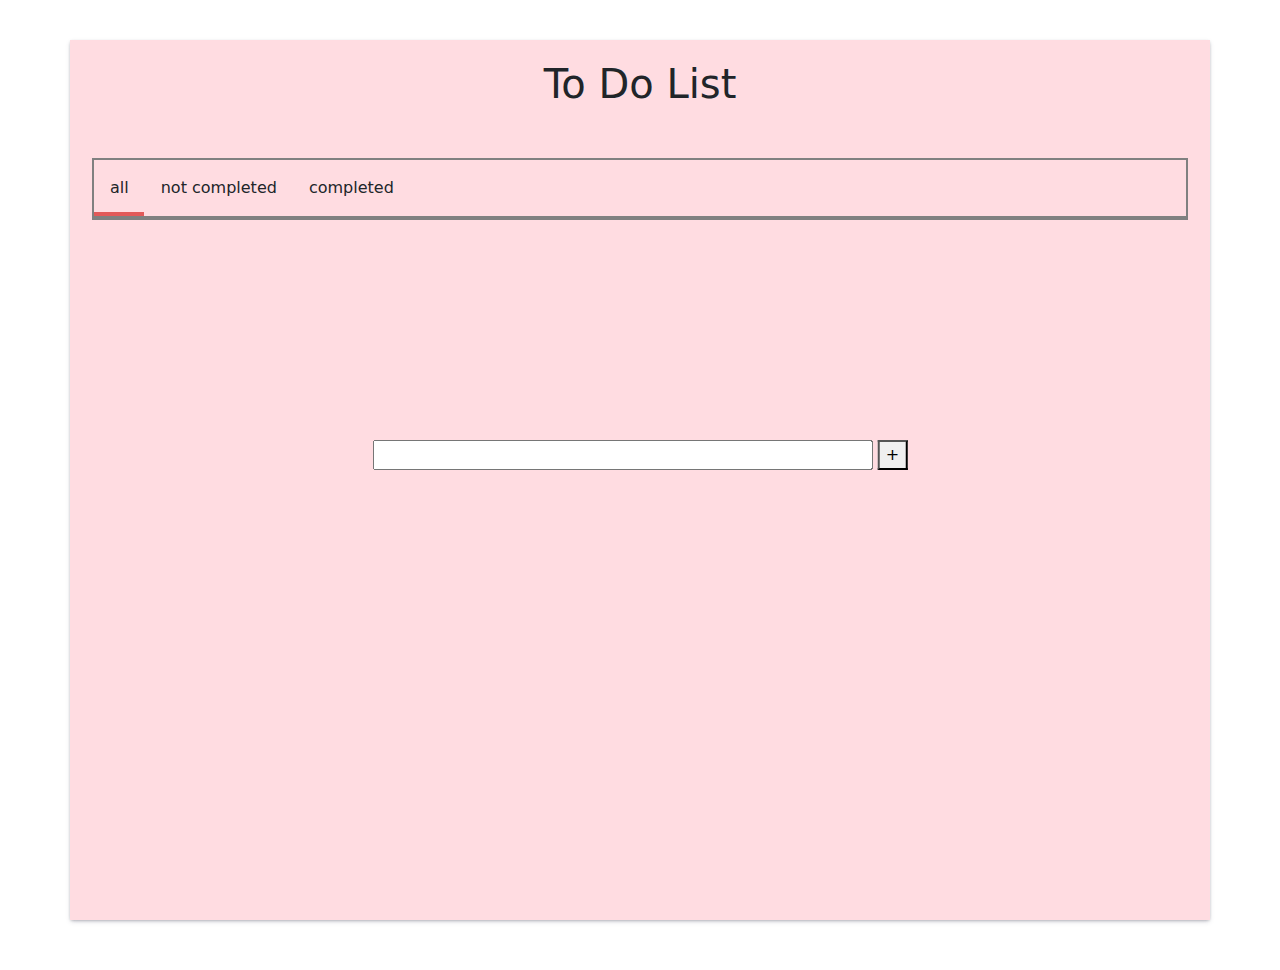
<file: index.html>
<!DOCTYPE html>
<html lang="en">
  <head>
    <meta charset="UTF-8" />
    <meta name="viewport" content="width=device-width, initial-scale=1.0" />
    <title>Document</title>
    <link
      href="https://cdn.jsdelivr.net/npm/bootstrap@5.3.3/dist/css/bootstrap.min.css"
      rel="stylesheet"
      integrity="sha384-QWTKZyjpPEjISv5WaRU9OFeRpok6YctnYmDr5pNlyT2bRjXh0JMhjY6hW+ALEwIH"
      crossorigin="anonymous"
    />
    <link rel="stylesheet" href="style.css" />
  </head>
  <body>
    <div class="container">
      <h1 style="text-align: center">To Do List</h1>

      <section class="main-area">
        <div class="taps-menu">
          <div id="menu_line"></div>
          <div>all</div>
          <div>not completed</div>
          <div>completed</div>
        </div>
        <div id="task-board">
        
          </div>
        </div>
      </section>

      <section class="input-area">
        <input type="text" class="input-box" id="user-input" />
        <button id="input_btn">+</button>
      </section>
    </div>

    <script
      src="https://cdn.jsdelivr.net/npm/bootstrap@5.3.3/dist/js/bootstrap.bundle.min.js"
      integrity="sha384-YvpcrYf0tY3lHB60NNkmXc5s9fDVZLESaAA55NDzOxhy9GkcIdslK1eN7N6jIeHz"
      crossorigin="anonymous"
    ></script>
    <script src="main.js"></script>
  </body>
</html>
</file>
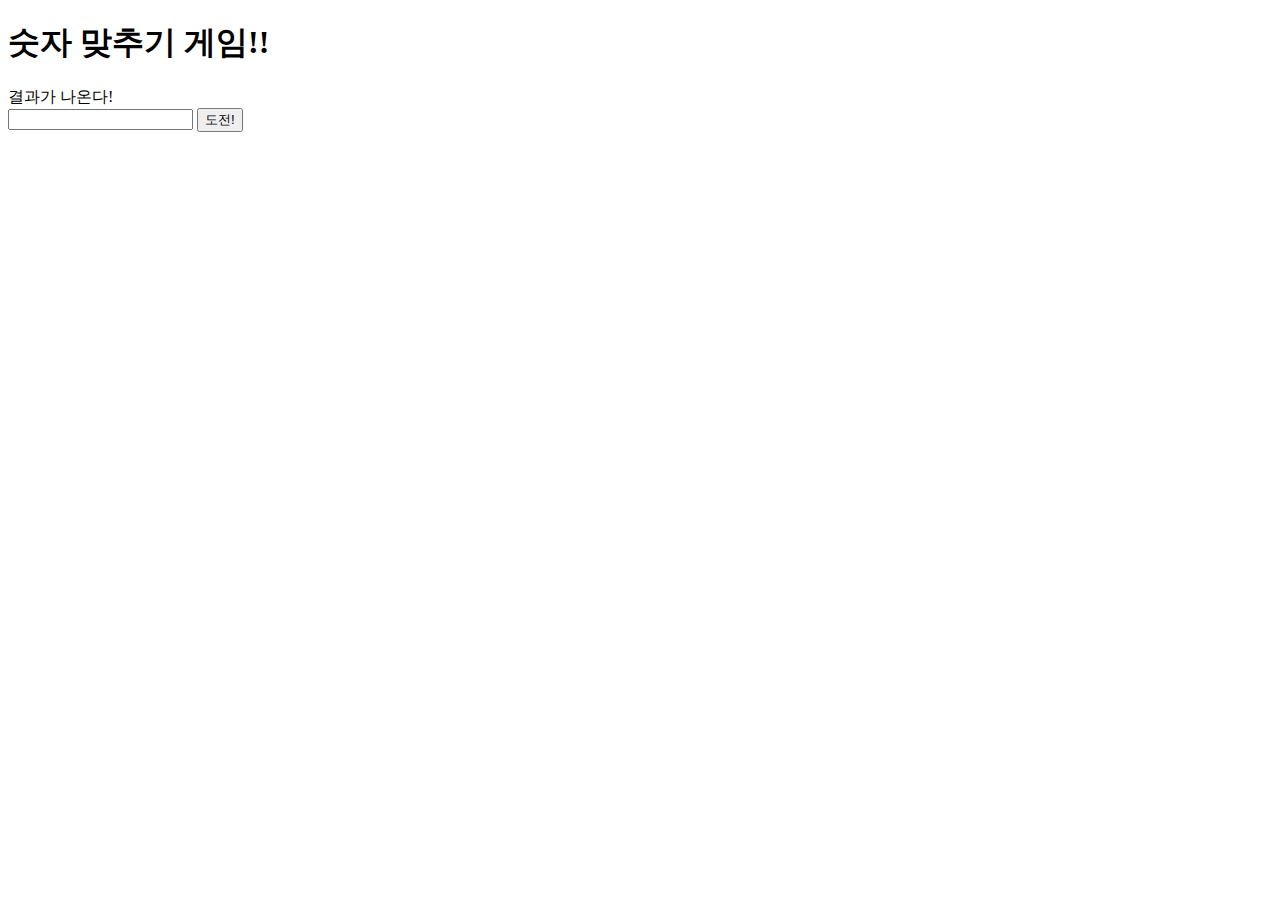
<file: index_page1.html>
<!DOCTYPE html>
<html lang="en">
  <head>
    <meta charset="UTF-8" />
    <meta name="viewport" content="width=device-width, initial-scale=1.0" />
    <title>Document</title>
    <link rel="stylesheet" href="style.css" />
  </head>
  <body>
    <h1>숫자 맞추기 게임!!</h1>
    <div id="result-area">결과가 나온다!</div>
    <input type="number" id="user-input" />
    <button id="play-button">도전!</button>
    <script src="mainpage1.js"></script>
  </body>
</html>
</file>
<file: style.css>
.container {
  background-color: rgb(255, 220, 225);
  box-sizing: inherit;
  margin-top: 40px;
  margin-bottom: 50px;
  height: 55em;
  box-shadow: rgba(50, 50, 93, 0.25) 0px 2px 5px -1px,
    rgba(0, 0, 0, 0.3) 0px 1px 3px -1px;
  padding-top: 20px;
}
.title {
  text-align: center;
  text-shadow: 20 10 gray;
}

.main-area {
  border: 2px solid gray;
  margin: 50px 10px 0 10px;
}

.input-area {
  position: absolute;
  top: 50%;
  left: 50%;
  transform: translate(-50%, -50%);
}

.input-box {
  width: 500px;
  margin-top: 10px;
}
.plus_button {
  align-self: center;
  background-color: #fff;
  background-image: none;
  background-position: 0 90%;
  background-repeat: repeat no-repeat;
  background-size: 4px 3px;
  border-radius: 15px 225px 255px 15px 15px 255px 225px 15px;
  border-style: solid;
  border-width: 2px;
  box-shadow: rgba(0, 0, 0, 0.2) 15px 28px 25px -18px;
  box-sizing: border-box;
  color: #41403e;
  cursor: pointer;
  display: inline-block;
  font-family: Neucha, sans-serif;
  font-size: 20px;
  font-weight: bold;
  line-height: 10px;
  outline: none;
  padding: 10px;
  text-decoration: none;
  transition: all 235ms ease-in-out;
  border-bottom-left-radius: 15px 255px;
  border-bottom-right-radius: 225px 15px;
  border-top-left-radius: 255px 15px;
  border-top-right-radius: 15px 225px;
  user-select: none;
  -webkit-user-select: none;
  touch-action: manipulation;
}

.button-55:hover {
  box-shadow: rgba(0, 0, 0, 0.3) 2px 8px 8px -5px;
  transform: translate3d(0, 2px, 0);
}

.button-55:focus {
  box-shadow: rgba(0, 0, 0, 0.3) 2px 8px 4px -6px;
}

.taps-menu {
  display: flex;
  border-bottom: 2px solid gray;
  position: relative;
}

#menu_line {
  height: 4px;
  background-color: rgb(226, 89, 89);
  position: absolute;
  width: 50px;
  left: 0;
  top: 52px;
  padding: 0;
}

.taps-menu div {
  padding: 1em;
}

.task-taps {
  display: flex;
  justify-content: space-between;
  padding: 0.5em;
}

.task-done {
  text-decoration: line-through black;
}
</file>
